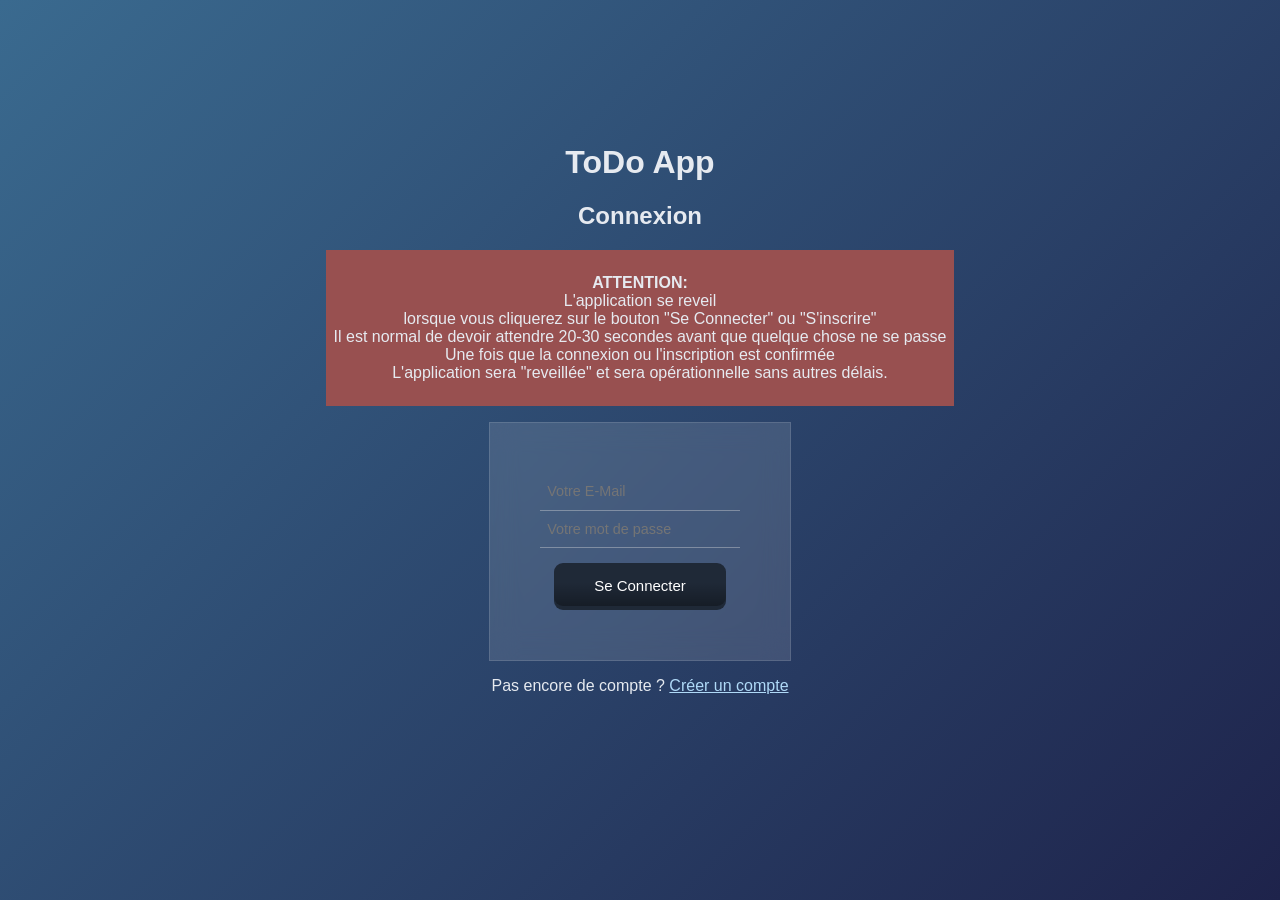
<file: FrontEnd/index.html>
<!DOCTYPE html>
<html lang="fr">
<head>
    <meta charset="UTF-8">
    <meta name="viewport" content="width=device-width, initial-scale=1.0">
    <title>Connexion - Todo App</title>
    <link rel="stylesheet" href="assets/css/style.css">
    <link href="https://api.fontshare.com/v2/css?f[]=clash-display@500&display=swap" rel="stylesheet">

</head>
<body>
    <div class="container">
        <div id="popup-container"></div>
        <div class="auth-card">

            <h1>ToDo App</h1>
            <h2>Connexion</h2>

            <div class="warning">
                <p>
                    <b>ATTENTION:</b><br>
                    L'application se reveil<br> 
                    lorsque vous cliquerez sur le bouton "Se Connecter" ou "S'inscrire"<br>
                    Il est normal de devoir attendre 20-30 secondes avant que quelque chose ne se passe<br>
                    Une fois que la connexion ou l'inscription est confirmée <br>
                    L'application sera "reveillée" et sera opérationnelle sans autres délais. 
                </p>
            </div>
            
            <form onsubmit="login(event)" class="login-form">
                <div class="form">
                    <input 
                        type="user-login" 
                        id="email" 
                        required 
                        placeholder="Votre E-Mail"
                        class="input-login"
                        autocomplete="off"
                    >
                    <span class="input-border"></span>
                </div>
                
                <div class="form">
                    <input 
                        type="password" 
                        id="password" 
                        required 
                        placeholder="Votre mot de passe"
                        minlength="6"
                        class="input-login"
                        autocomplete="new-password"
                    >
                    <span class="input-border"></span>
                </div>
                
                <button type="submit" class="log-button">
                    <span class="transition"></span>
                    <span class="gradient"></span>
                    <span class="label">Se Connecter</span>
                </button>
            </form>
            
            <p class="auth-link">
                Pas encore de compte ? 
                <a href="signup.html">Créer un compte</a>
            </p>
        </div>
    </div>
    
    <script src="assets/scripts/utils.js"></script>
    <script src="assets/scripts/auth.js"></script>
</body>
</html>
</file>
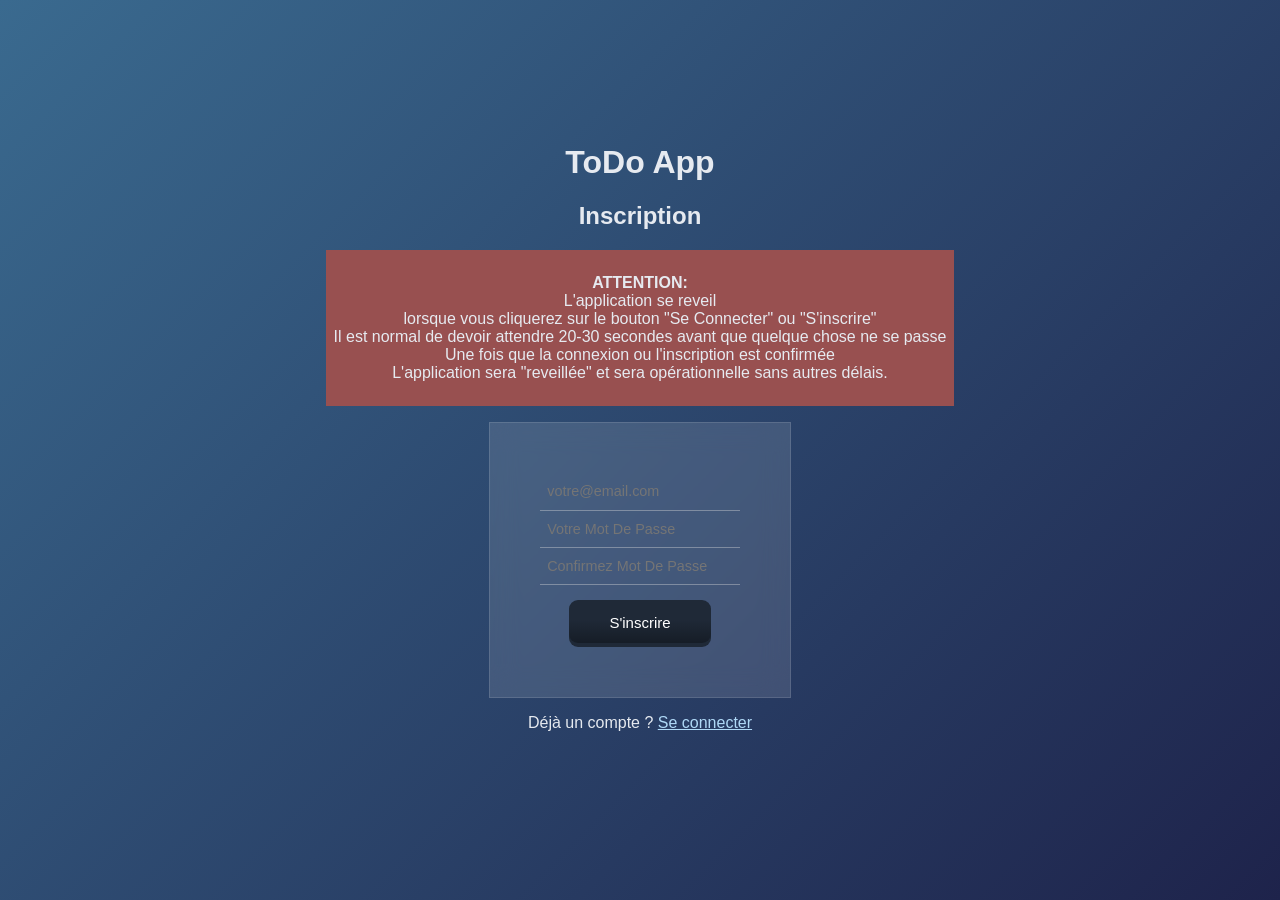
<file: FrontEnd/signup.html>
<!DOCTYPE html>
<html lang="fr">
<head>
    <meta charset="UTF-8">
    <meta name="viewport" content="width=device-width, initial-scale=1.0">
    <title>Inscription - Todo App</title>
    <link rel="stylesheet" href="assets/css/style.css">
    <link href="https://api.fontshare.com/v2/css?f[]=clash-display@500&display=swap" rel="stylesheet">
</head>
<body>
    <div class="container">
        <div id="popup-container"></div>
        <div class="auth-card">
            <h1>ToDo App</h1>
            <h2>Inscription</h2>

             <div class="warning">
                <p>
                    <b>ATTENTION:</b><br>
                    L'application se reveil<br> 
                    lorsque vous cliquerez sur le bouton "Se Connecter" ou "S'inscrire"<br>
                    Il est normal de devoir attendre 20-30 secondes avant que quelque chose ne se passe<br>
                    Une fois que la connexion ou l'inscription est confirmée <br>
                    L'application sera "reveillée" et sera opérationnelle sans autres délais. 
                </p>
            </div>
            
            <form onsubmit="signup(event)" class="login-form">
                <div class="form">
                    <input 
                        type="email" 
                        id="email" 
                        required 
                        placeholder="votre@email.com"
                        autocomplete="email"
                        class="input-login"
                    >
                    <span class="input-border"></span>
                </div>
                
                <div class="form">
                    <input 
                        type="password" 
                        id="password" 
                        required 
                        placeholder="Votre Mot De Passe"
                        minlength="6"
                        autocomplete="new-password"
                        class="input-login"
                    >
                    <span class="input-border"></span>
                </div>
                
                <div class="form">
                    <input 
                        type="password" 
                        id="confirm-password" 
                        required 
                        placeholder="Confirmez Mot De Passe"
                        minlength="6"
                        autocomplete="new-password"
                        class="input-login"
                    >
                    <span class="input-border"></span>
                </div>
                
                <button type="submit" class="log-button">
                    <span class="transition"></span>
                    <span class="gradient"></span>
                    <span class="label">S'inscrire</span>
                </button>
            </form>
            
            <p class="auth-link">
                Déjà un compte ? 
                <a href="index.html">Se connecter</a>
            </p>
        </div>
    </div>
    
    <script src="assets/scripts/utils.js"></script>
    <script src="assets/scripts/auth.js"></script>
</body>
</html>
</file>
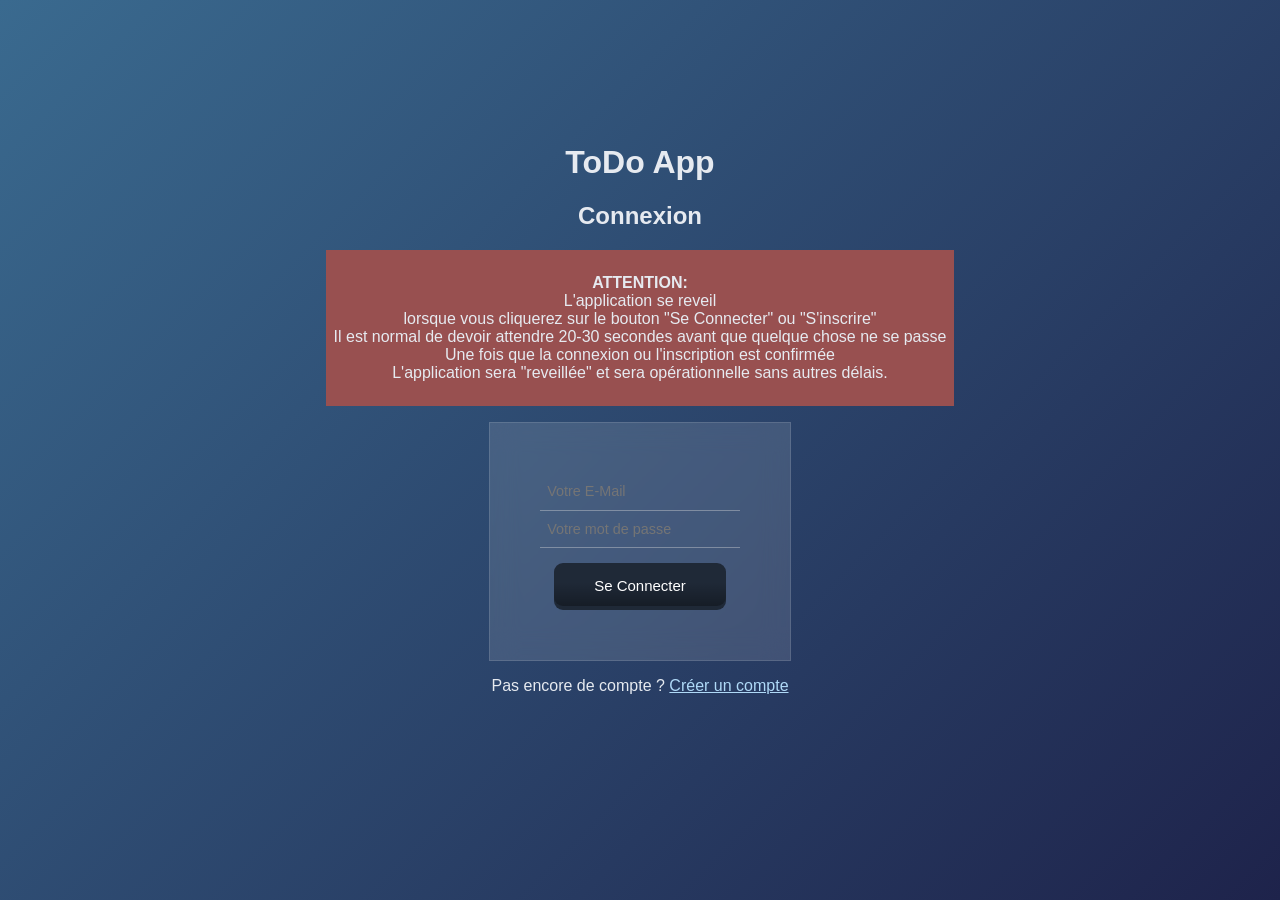
<file: FrontEnd/todos.html>
<!DOCTYPE html>
<html lang="fr">
<head>
    <meta charset="UTF-8">
    <meta name="viewport" content="width=device-width, initial-scale=1.0">
    <title>Mes tâches - Todo App</title>
    <link rel="stylesheet" href="assets/css/style.css">
    <link href="https://api.fontshare.com/v2/css?f[]=clash-display@500&display=swap" rel="stylesheet">
</head>
<body>
    <div class="container">

        <div id="popup-container"></div>

        <header class="app-header">
            <h1>📝 Mes tâches</h1>
        </header>

        <!-- 📋 SECTION FORMULAIRES -->
        <div class="todo-form-container">
            <form onsubmit="createColumn(event)" class="column-form">
                <div class="form">
                <input
                    type="text"
                    id="column-title"
                    required
                    maxlength="50"
                    placeholder="Nom de la colonne"
                    class="input-login"
                >
                <button type="submit" class="btn btn-primary">
                    <svg width="16" height="16" viewBox="0 0 24 24">
                        <path d="M12 5v14M5 12h14"
                        fill="none" stroke="white" stroke-width="2"
                        stroke-linecap="round"/>
                    </svg>
                </button>
                </div>
            </form>

            <form onsubmit="createTodo(event)" class="todo-form">
                <div class="form">
                <input 
                    type="text" 
                    id="todo-title" 
                    required
                    maxlength="200"
                    placeholder="Nom de la tache"
                    class="input-login"
                >
                <select id="todo-column" required>
                    <option value="">-- Choisir une colonne --</option>
                </select>
                <button type="submit" class="btn btn-primary">
                    <svg width="16" height="16" viewBox="0 0 24 24">
                        <path d="M12 5v14M5 12h14"
                        fill="none" stroke="white" stroke-width="2"
                        stroke-linecap="round"/>
                    </svg>
                </button>
                
                </div>
            </form>
        </div>

        <!-- 🗂️ SECTION COLONNES AVEC TÂCHES (NOUVEAU) -->
        <div id="column-list" class="column-board">
            <p class="loading">Chargement des colonnes...</p>
        </div>

    </div>

    <footer>
        <button onclick="logout()" class="logout-btn">
            <div class="sign"><svg viewBox="0 0 512 512"><path d="M377.9 105.9L500.7 228.7c7.2 7.2 11.3 17.1 11.3 27.3s-4.1 20.1-11.3 27.3L377.9 406.1c-6.4 6.4-15 9.9-24 9.9c-18.7 0-33.9-15.2-33.9-33.9l0-62.1-128 0c-17.7 0-32-14.3-32-32l0-64c0-17.7 14.3-32 32-32l128 0 0-62.1c0-18.7 15.2-33.9 33.9-33.9c9 0 17.6 3.6 24 9.9zM160 96L96 96c-17.7 0-32 14.3-32 32l0 256c0 17.7 14.3 32 32 32l64 0c17.7 0 32 14.3 32 32s-14.3 32-32 32l-64 0c-53 0-96-43-96-96L0 128C0 75 43 32 96 32l64 0c17.7 0 32 14.3 32 32s-14.3 32-32 32z"></path></svg></div>
  
            <div class="text">Déconnexion</div>
        </button>
    </footer>

    <script src="assets/scripts/utils.js"></script>
    <script src="assets/scripts/auth.js"></script>
    <script src="assets/scripts/columns.js"></script>
    <script src="assets/scripts/todos.js"></script>
</body>

</html>
</file>
<file: FrontEnd/assets/css/style.css>
body {
    background: linear-gradient(135deg, #3a6a8f, #1e234b);
    background-repeat: no-repeat;
    background-attachment: fixed;
    background-size: cover;
    font-family: 'Clash Display', sans-serif;
}

/*------ PAGE INDEX ------  */


h1, h2, p{
    color: #e6eaf0;
}

a{
    color: #afd9f7;
}

.form {
 --width-of-input: 200px;
 --border-height: 1px;
 --border-before-color: rgba(221, 221, 221, 0.39);
 --border-after-color: #10b98199;
 --input-hovered-color: #4985e01f;
 position: relative;
 width: var(--width-of-input);
}

.input-login {
 color: #fff;
 font-size: 0.9rem;
 background-color: transparent;
 width: 100%;
 box-sizing: border-box;
 padding-inline: 0.5em;
 padding-block: 0.7em;
 border: none;
 border-bottom: var(--border-height) solid var(--border-before-color);
}

.input-border {
 position: absolute;
 background: var(--border-after-color);
 width: 0%;
 height: 2px;
 bottom: 0;
 left: 0;
 transition: 0.3s;
}

.input-login:hover {
 background: var(--input-hovered-color);
}

.input-login:focus {
 outline: none;
}

.input-login:focus ~ .input-border {
 width: 100%;
}

.log-button {
  font-size: 15px;
  padding: 1em 2.7em;
  font-weight: 500;
  background: #1f2937;
  color: white;
  border: none;
  position: relative;
  overflow: hidden;
  border-radius: 0.6em;
  cursor: pointer;
  margin-top: 1em;
  font-family: 'Clash Display', sans-serif;
}

.gradient {
  position: absolute;
  width: 100%;
  height: 100%;
  left: 0;
  top: 0;
  border-radius: 0.6em;
  margin-top: -0.25em;
  background-image: linear-gradient(
    rgba(0, 0, 0, 0),
    rgba(0, 0, 0, 0),
    rgba(0, 0, 0, 0.3)
  );
}

.label {
  position: relative;
  top: -1px;
}

.transition {
  transition-timing-function: cubic-bezier(0, 0, 0.2, 1);
  transition-duration: 500ms;
  background-color: rgba(16, 185, 129, 0.6);
  border-radius: 9999px;
  width: 0;
  height: 0;
  position: absolute;
  left: 50%;
  top: 50%;
  transform: translate(-50%, -50%);
}

.log-button:hover .transition {
  width: 14em;
  height: 14em;
}

.log-button:active {
  transform: scale(0.97);
}

.container{
    text-align: center;   
    margin-top: 9em;
}

.login-form{
    margin: auto;
    width: fit-content;
    padding: 50px;
    background: rgba(255, 255, 255, 0.12);
    backdrop-filter: blur(14px);
    border: 1px solid rgba(255, 255, 255, 0.12);
}

/*------ PAGE TODOS ------ */

.column-board {
    display: flex;
    gap: 20px;
    overflow-x: auto;
    padding: 20px 0;
    justify-content: center;
}


.column {
    flex: 0 0 300px;
    background: #f5f5f5;
    border-radius: 8px;
    padding: 15px;
}

.column-header {
    display: flex;
    justify-content: space-between;
    align-items: center;
    margin-bottom: 15px;
    padding-bottom: 10px;
    border-bottom: 2px solid #ddd;
}

.column-title {
    margin: 0;
    font-size: 1.2em;
    color: black;
}

.column-actions {
    display: flex;
    gap: 8px;
}

.task-list {
    display: flex;
    flex-direction: column;
    gap: 10px;
    min-height: 100px;
}

.todo-item {
    background: white;
    padding: 12px;
    border-radius: 6px;
    display: flex;
    align-items: center;
    gap: 10px;
    box-shadow: 0 2px 4px rgba(0,0,0,0.1);
}

.todo-item.completed {
    opacity: 0.6;
}

.todo-item.completed .todo-title {
    text-decoration: line-through;
}

.empty-message {
    text-align: center;
    color: #999;
    font-style: italic;
    padding: 20px;
}

.column-form, .todo-form{
    text-align: center;
}

#column-title, #todo-title{
    width: fit-content;
}

.btn-primary{
    background-color: rgba(255, 255, 255, 0.12);
    backdrop-filter: blur(14px);
    border: 1px solid rgba(255, 255, 255, 0.12);
    border-radius: 15px;
    transition: all 0.3s;
    cursor: pointer;
}

.btn-primary:hover{
    box-shadow: 1px 1px 2px #c5c5c5, -1px -1px 2px #ffffff;
}

.btn-primary:active{
    box-shadow: 6px 6px 12px #c5c5c5, -6px -6px 12px #ffffff;
}

h1{
    text-align: center;
}

.todo-form-container{
    margin: auto;
    width: fit-content;
}

#popup-container {
    position: fixed;
    gap: 10px;
    z-index: 9999;
    left: 50%;
    transform: translateX(-50%);
    display: flex;
    flex-direction: column;
    pointer-events: none;
}

.column-form .form{
    display: inline-flex;
}

.todo-form .form{
    display: inline-flex;
}

footer{
    text-align: center;
}

.popup {
    padding: 12px 18px;
    border-radius: 6px;
    color: white;
    font-weight: 500;
    animation: fadeInOut 3s ease;
    box-shadow: 0 4px 12px rgba(0,0,0,0.15);
    opacity: 0;
}

.popup.success {
    background-color: #28c76f;
}

@keyframes fadeInOut {
    0% { opacity: 0; transform: translateY(-10px); }
    10% { opacity: 1; transform: translateY(0); }
    90% { opacity: 1; transform: translateY(0); }
    100% { opacity: 0; transform: translateY(-10px); }
}

.logout-btn {
  display: flex;
  align-items: center;
  justify-content: flex-start;
  width: 45px;
  height: 45px;
  border: none;
  border-radius: 50%;
  cursor: pointer;
  position: relative;
  overflow: hidden;
  transition-duration: .3s;
  box-shadow: 2px 2px 10px rgba(0, 0, 0, 0.199);
  background-color: rgb(255, 65, 65);
  margin: auto;
}

.sign {
  width: 100%;
  transition-duration: .3s;
  display: flex;
  align-items: center;
  justify-content: center;
}

.sign svg {
  width: 17px;
}

.sign svg path {
  fill: white;
}
.text {
  position: absolute;
  right: 0%;
  width: 0%;
  opacity: 0;
  color: white;
  font-size: 1.2em;
  font-weight: 600;
  transition-duration: .3s;
}
.logout-btn:hover {
  width: 200px;
  border-radius: 40px;
  transition-duration: .3s;
}

.logout-btn:hover .sign {
  width: 30%;
  transition-duration: .3s;
  padding-left: 20px;
}
.logout-btn:hover .text {
  opacity: 1;
  width: 70%;
  transition-duration: .3s;
  padding-right: 10px;
}
.logout-btn:active {
  transform: translate(2px ,2px);
}


/*------ RESPONSIVE ------ */

@media (max-width: 600px){
    .container {
        flex-direction: column; /* devient vertical */
        gap: 10px;
    }

    .column-board{
        display: inline-grid;
    }

    .todo-item {
        padding: 12px;
        font-size: 1rem;
    }

    .form{
        width: 100%;
    }

    select{
        width: 45%;
    }

}

.warning{
    background-color: rgb(152, 80, 80);
    width: fit-content;
    margin: auto;
    margin-bottom: 1em;
    padding: 0.5em;
}
</file>
